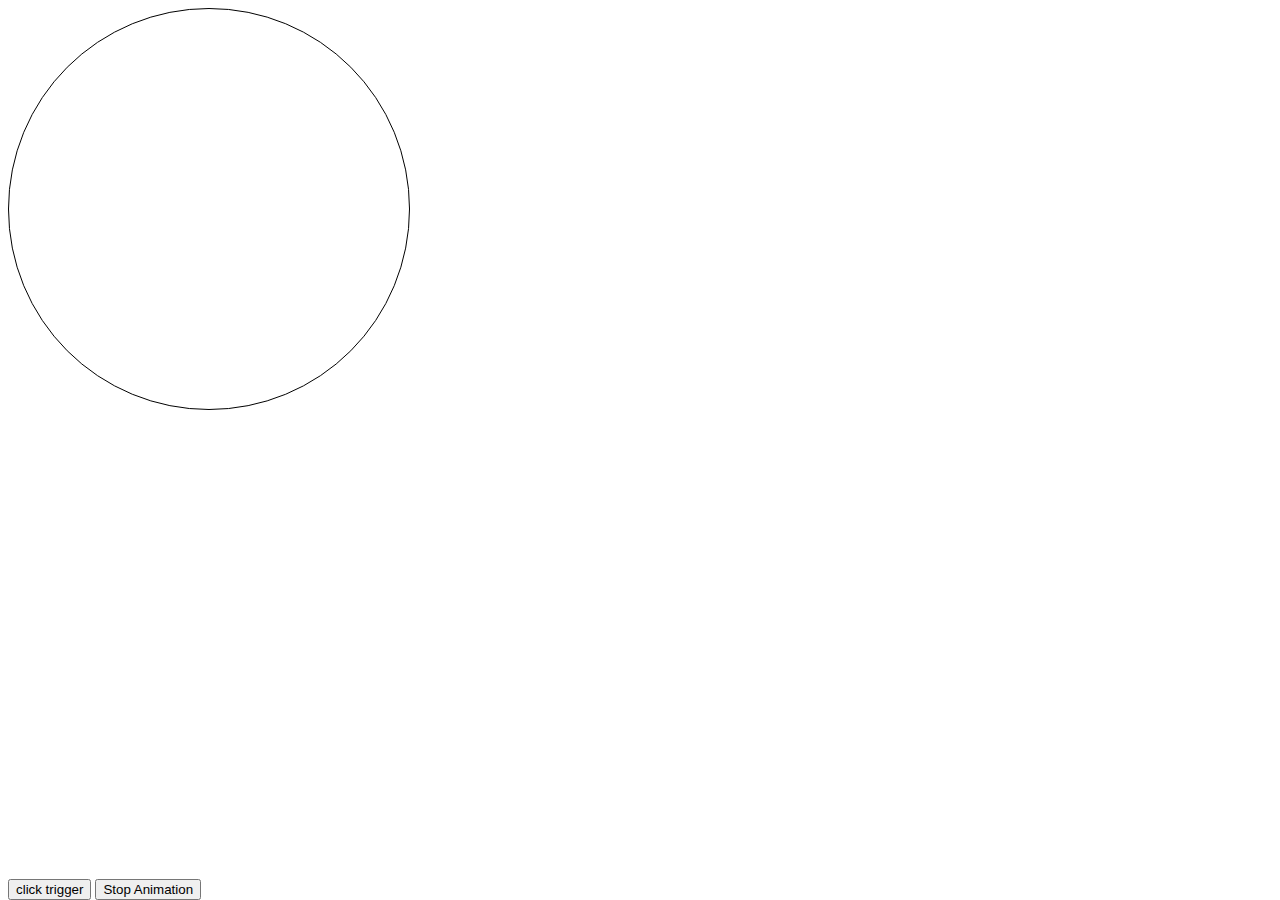
<file: Web-app/Thuraya/try.html>
<!DOCTYPE html>
<html lang="en">
<head>
  <meta charset="UTF-8">
  <meta http-equiv="X-UA-Compatible" content="IE=edge">
  <meta name="viewport" content="width=device-width, initial-scale=1.0">
  <title>Document</title>
  <style>
    .circleOutline{
	width: 400px;
	height: 400px;
	position: absolute;
	border-radius: 100%;
	border: 1px solid;
	z-index: 1;
}

.rotatingCont{
	width: 400px;
	height: 400px;
	/*background: red;*/
	border-radius: 50px;
	position: absolute;
	top: -50%;
	transform: translateY(-90%)
}
/*WHEN THE JAVASCRIPT ADDED THE CLASSES, IT WILL START THE ANIMATION WITH THE -WEBKIT ANIMATION*/
.spinCont{
	-webkit-animation: rotating 1s linear;
	animation-fill-mode: forwards;

}

.outerSpinCont{
		-webkit-animation: rotatingC 1s linear ;
	animation-fill-mode: forwards;


}

/*STOP ANIMATION CLASS*/
.pauseanimation{
  animation-play-state: paused;
}

.thecontent{
	width: 100px;
	height: 100px;
	background-image: url('https://www.hqdiesel.net/gallery/albums/userpics/10004/normal_hqdiesel0969.jpg');
	background-size: contain;
	border-radius: 100%;
	position: absolute;
	top: 50%;
	left: 100%;
	transform: translate(-100%, -50%);
}

@-webkit-keyframes rotating {
    from{
        -webkit-transform: rotate(0deg);
    }
    to{
        -webkit-transform: rotate(100deg);
    }
}


@-webkit-keyframes rotatingC {
    from{
        -webkit-transform: rotate(0deg);
    }
    to{
        -webkit-transform: rotate(-100deg);
    }
}
  </style>
</head>
<body>
  <div class="circleOutline"></div>
  <div class="rotatingCont"><div class="thecontent"></div></div>
  <br><br><br><br>
  <div style="position: absolute; bottom: 0">
  <button id="triggerBut">click trigger</button>
  <button id="stopBut">Stop Animation</button>	
  </div>
  <script>
    var timer;

//START ANIMATION
document.getElementById('triggerBut').onclick = function(){
	var e = document.querySelector('.rotatingCont'), a = document.querySelector('.thecontent')
	e.classList.remove('pauseanimation')
	a.classList.remove('pauseanimation')

	e.classList.remove('spinCont')
	a.classList.remove('outerSpinCont')
	setTimeout(function(){
			e.classList.add('spinCont')
	a.classList.add('outerSpinCont')
	},1)
	//SET TIMEOUT IS A TIMER SO WHEN IT REACHES 1 SECOND, IT WILL REMOVE THE CLASS SO YOU CAN REPEAT IT AGAIN

}

//PAUSE ANIMATIONS
document.getElementById('stopBut').onclick = function(){
	var e = document.querySelector('.rotatingCont'), a = document.querySelector('.thecontent')
	e.classList.add('pauseanimation')
	a.classList.add('pauseanimation')

	clearTimeout(timer)
}
  </script>
  
</body>
</html>
</file>
